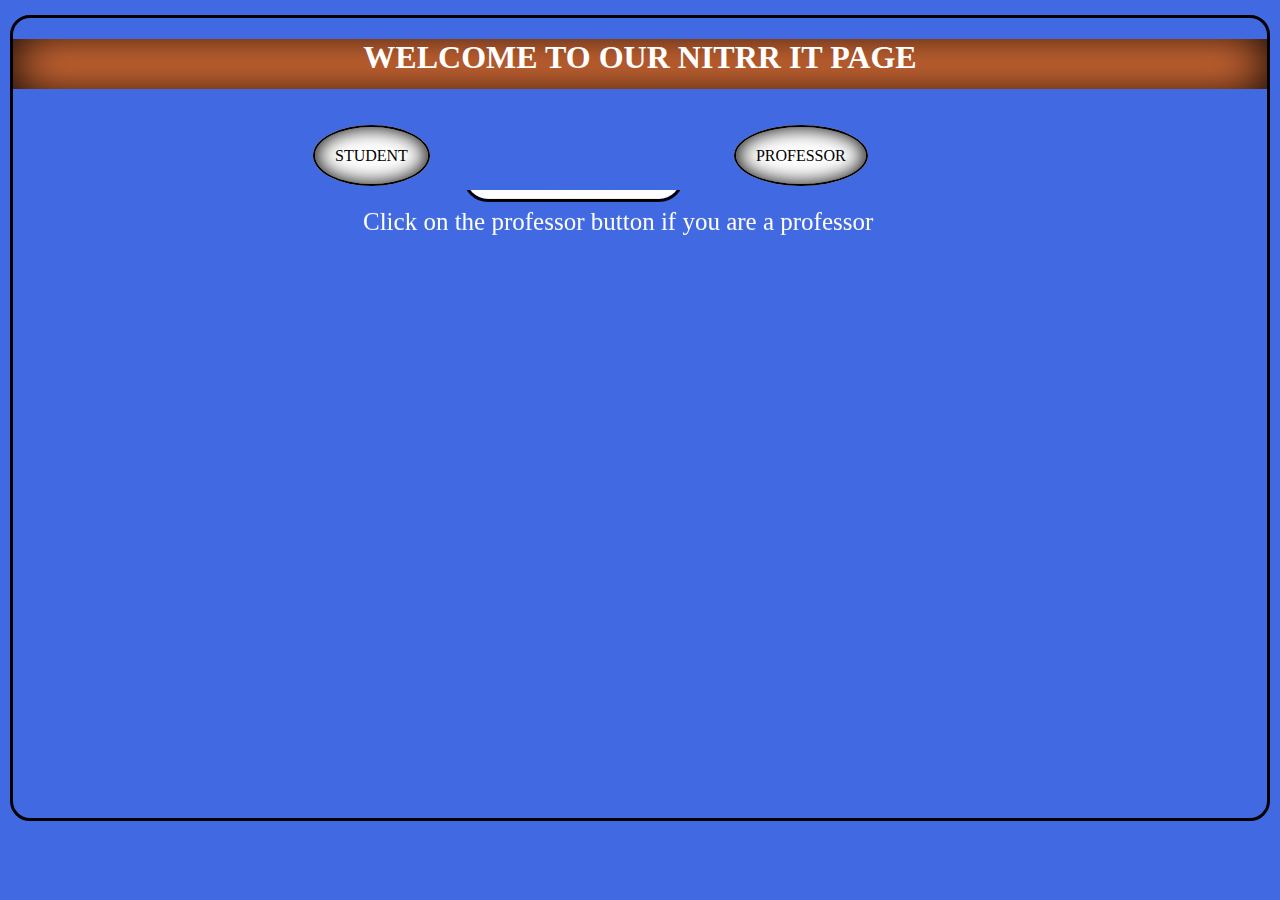
<file: index.html>
<!doctype html>
<html>
 <head>
   <link rel="stylesheet" type="text/css" href="new1.css">
 </head>
<body style="height:800px;">
<div id="bg">


<h1>WELCOME TO OUR NITRR IT PAGE </h1>

<br><br>

<a  class="s1" href="student.html" style="margin-left:300px;">STUDENT</a>
  
  <a class="s2" href="professor.html"   style="margin-left:300px;">PROFESSOR</a>
  
  
<p class="one" style="color:white;margin-left:350px">
<marquee direction="down">
                <br> <br>
Click on student button if you are a student <br></br>
<img  class="image" src="nitrr logo.jpg" style="margin-left:100px"></br>
Click on the professor button if you are a professor</marquee></p>
 <p class="lp">
 
 <br> <br> <br>
  
  
 </p>
 </div>
</body>
</html>
</file>
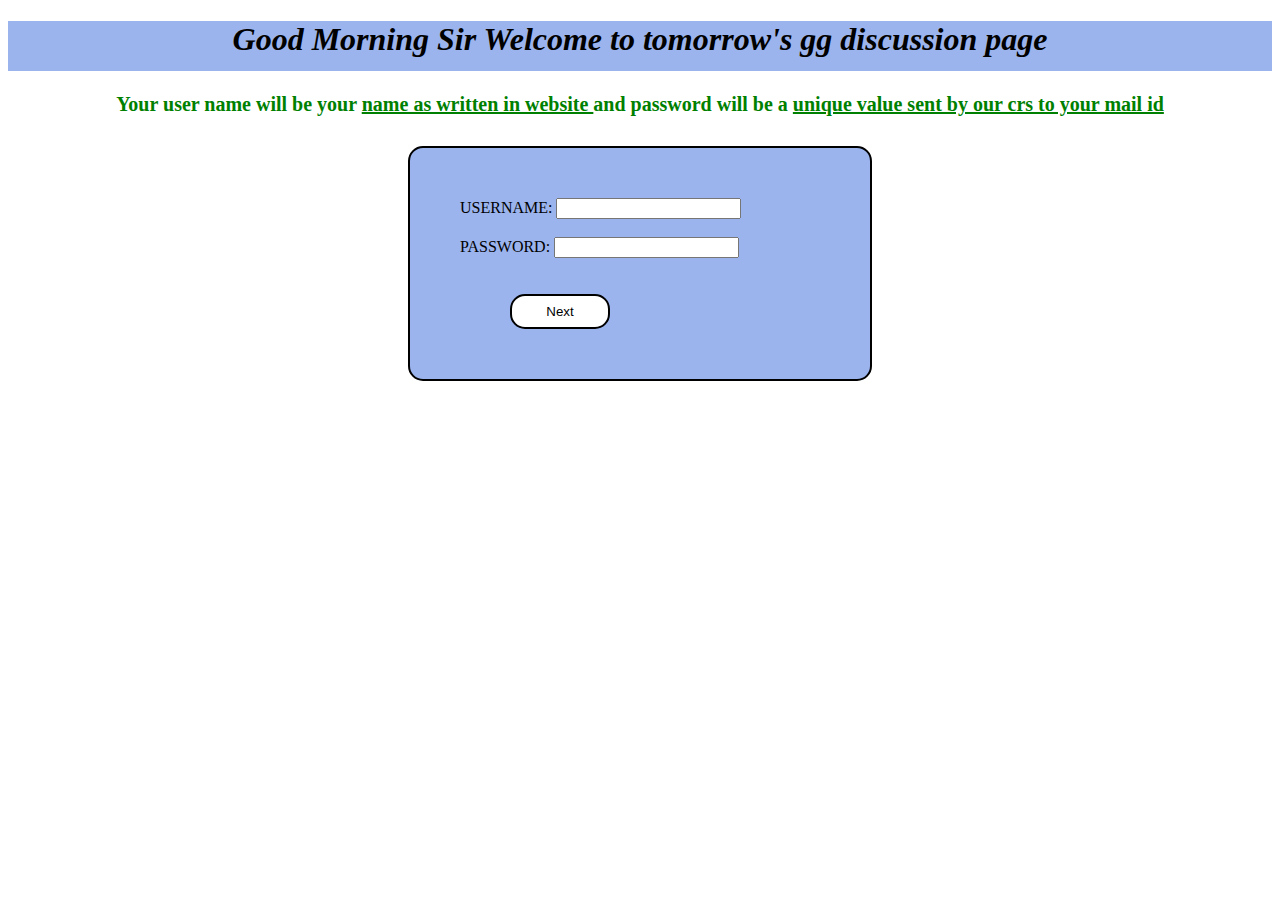
<file: professor.html>
<!doctype html>
<html>
<head>
<link rel="stylesheet" type="text/css" href="new2.css">
</head>
 <body>
  <h1> <i> Good Morning Sir Welcome to tomorrow's gg discussion page</i></h1>
   <center><p style="font-size:20px;color:green;font-weight:bold">Your user name will be your <span style="text-decoration:underline" >name as written in website </span>and password will be a <span style="text-decoration:underline">unique value sent by our crs to your mail id</span></p></center>
  <div id="box" style="margin-top:30px;">
  <form action="professor.jsp" method="post">
   <label for="USERNAME:">USERNAME:</label>
   <input type="text"  id="USERNAME:" name="uname"></br></br>
   <label for="PASSWORD:">PASSWORD:</label>
   <input type="password" id="PASSWORD:" name="password"></br> </br></br>
   <input type="submit" value="Next" class="s1" style="width:100px"> 
  </form>
  </div>
 </body>
</html>
</file>
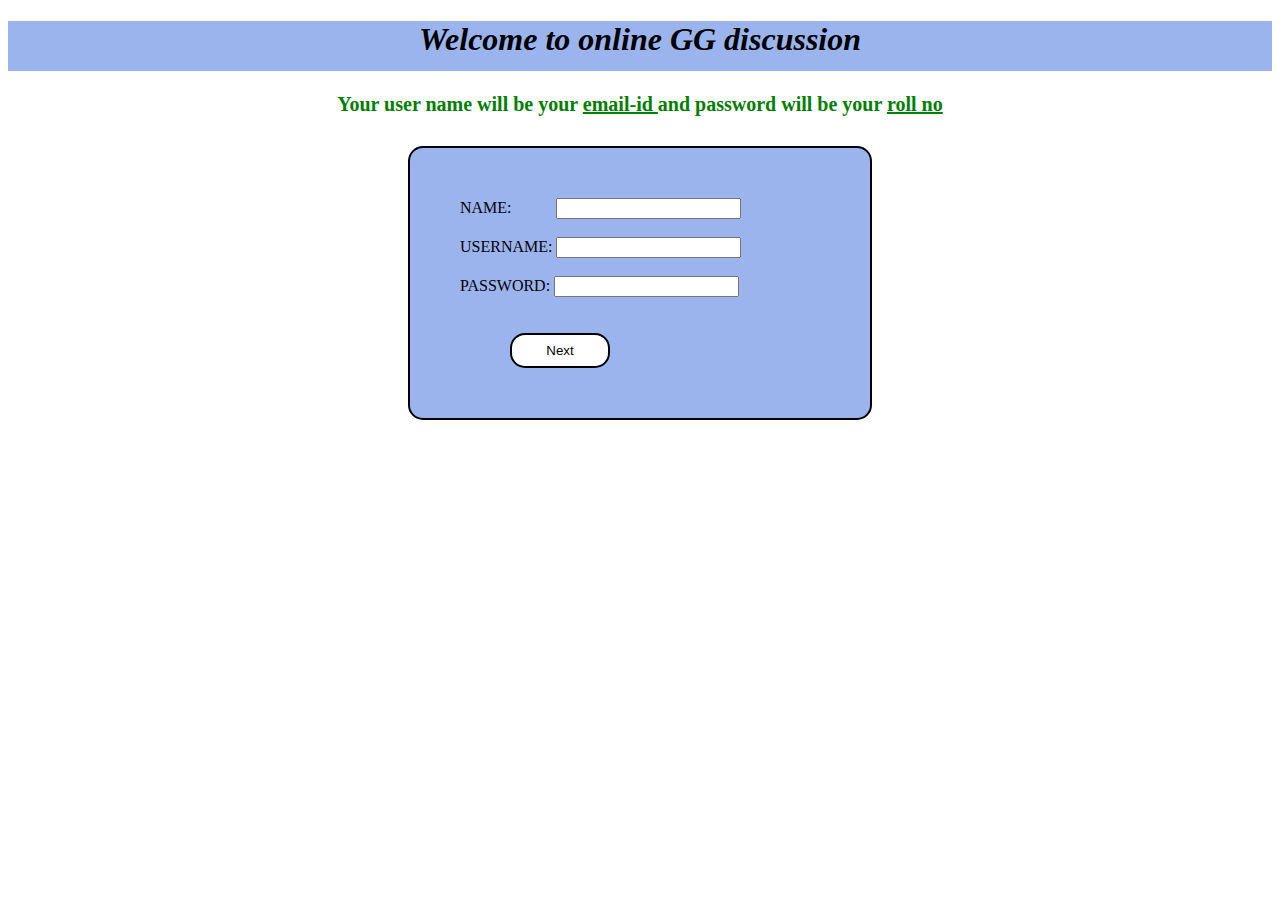
<file: student.html>
<!doctype html>
<html>
<head>
<link rel="stylesheet" type="text/css" href="new2.css">
</head>
 <body>
  <h1> <i> Welcome to online GG discussion</i></h1>
   <center><p style="font-size:20px;color:green;font-weight:bold">Your user name will be your <span style="text-decoration:underline" >email-id </span>and password will be your <span style="text-decoration:underline">roll no</span></p></center>
  <div id="box" style="margin-top:30px;">
  <form action="student.jsp" method="post">
   <label for="NAME:">NAME: &nbsp &nbsp &nbsp &nbsp &nbsp</label>
   <input type="text"  id="NAME:" name="name"></br></br>
   <label for="USERNAME:">USERNAME:</label>
   <input type="text"  id="USERNAME:" name="uname"></br></br>
   <label for="PASSWORD:">PASSWORD:</label>
   <input type="password" id="PASSWORD:" name="password"></br> </br></br>
   <input type="submit" value="Next" class="s1" style="width:100px"> 
  </form>
  </div>
 </body>
</html>
</file>
<file: new1.css>
body
{
	background-color:royalblue;
	margin-top:15px;
	margin-bottom:10px;
	margin-left:10px;
	margin-right:10px;
	border:3px solid black;
	border-radius:20px;
	
	
}
/*body:hover
{
	opacity:0.5;
}*/
.image
{
 margin-top:0px;
 border-radius:25px;
 border:3px solid black;
 background-color:blue;
 
}
p.lp
{
 margin-left:500px;
}
.s1,.s2
{
    text-decoration:none;
    color:black; 
	background-color:white;
	padding:20px;
	width:10px;
	text-align:center-left;
	border:2px black solid;
	border-radius:50%;
	box-shadow:inset 0 0 20px black;
	
}
.s2
  {
	 margin-left:100px;
   
  }
a:hover
{
	 
	background-color:#c0c0c0;
	color:white;
	
	
}
h1
{
	background-color:#ff8040;
	box-shadow:inset 0 0 50px black;
	height:50px;
	text-align:center;
	color:white;
}
.one
{
	font-family:Arieal black;
	font-size:25px;
	color:white;
}
</file>
<file: new2.css>
.s1
{
   text-decoration:none;
    color:black; 
	background-color:white;
	padding:8px;
	width:10px;
	text-align:center-left;
	border:2px black solid;
	margin-left:50px;
	  border-radius:15px;
}
a:hover
{
	color:white; 
	background-color:rgb(33,158,142);
}
h1
{
	background-color:rgb(155,180,238);
	height:50px;
	text-align:center;
}
#box
{
 background-color:rgb(155,180,238);
 color:black;
 padding:50px ;
 margin-top:15%;
 margin-left:400px;
 margin-right:400px;
  border: 2px black solid;
  border-radius:15px;
}
</file>
